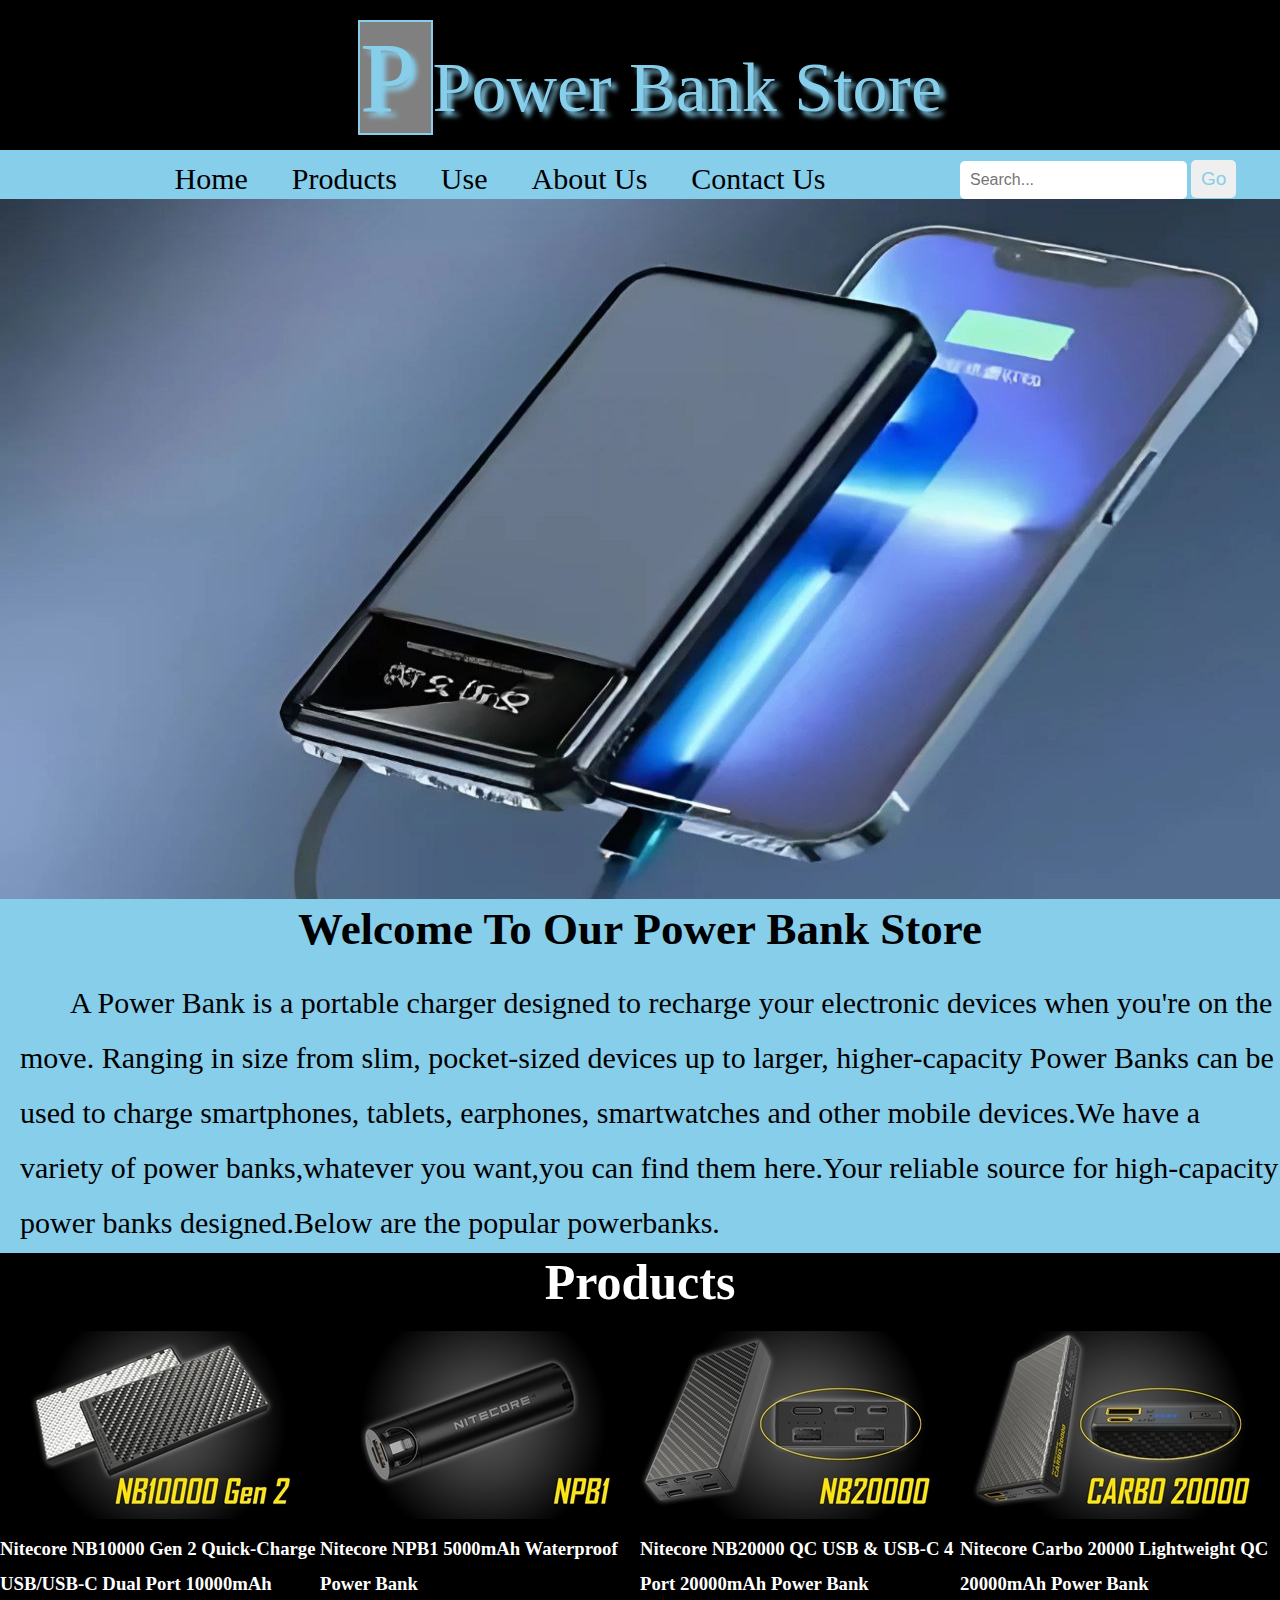
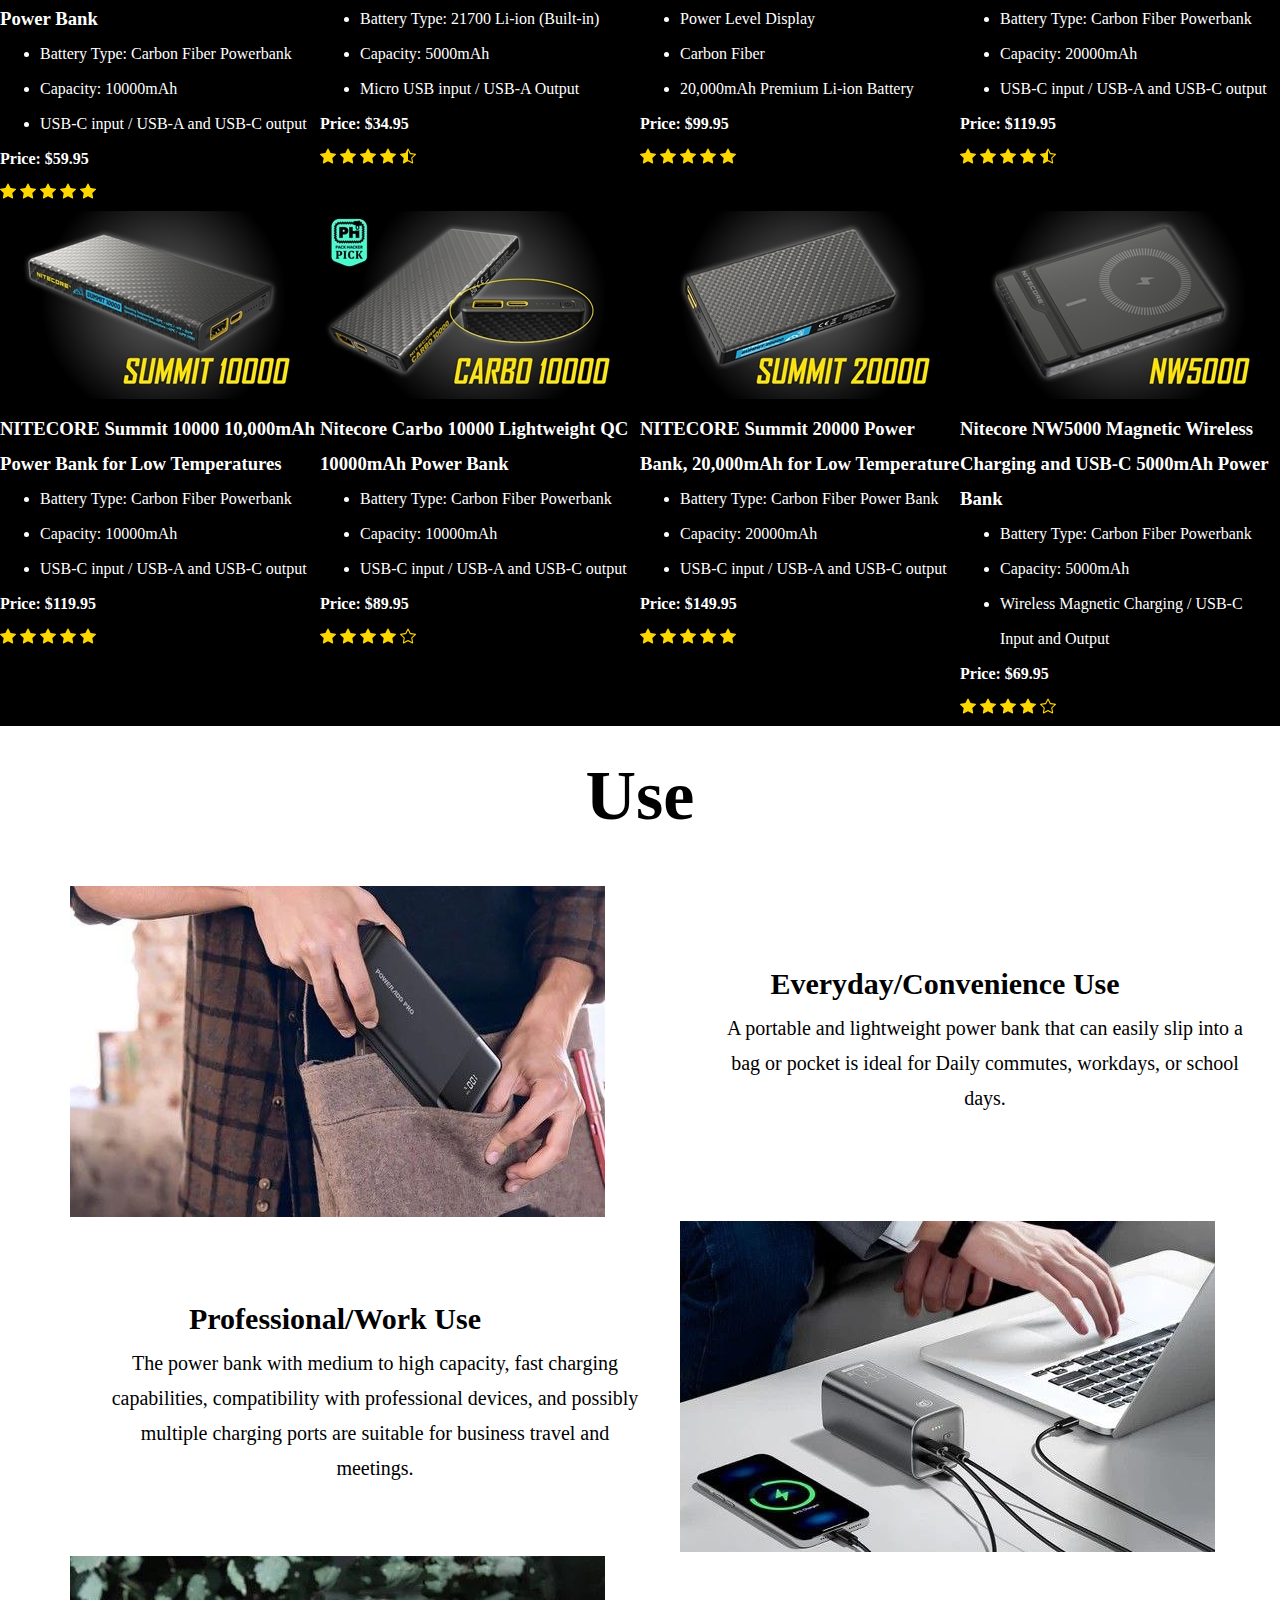
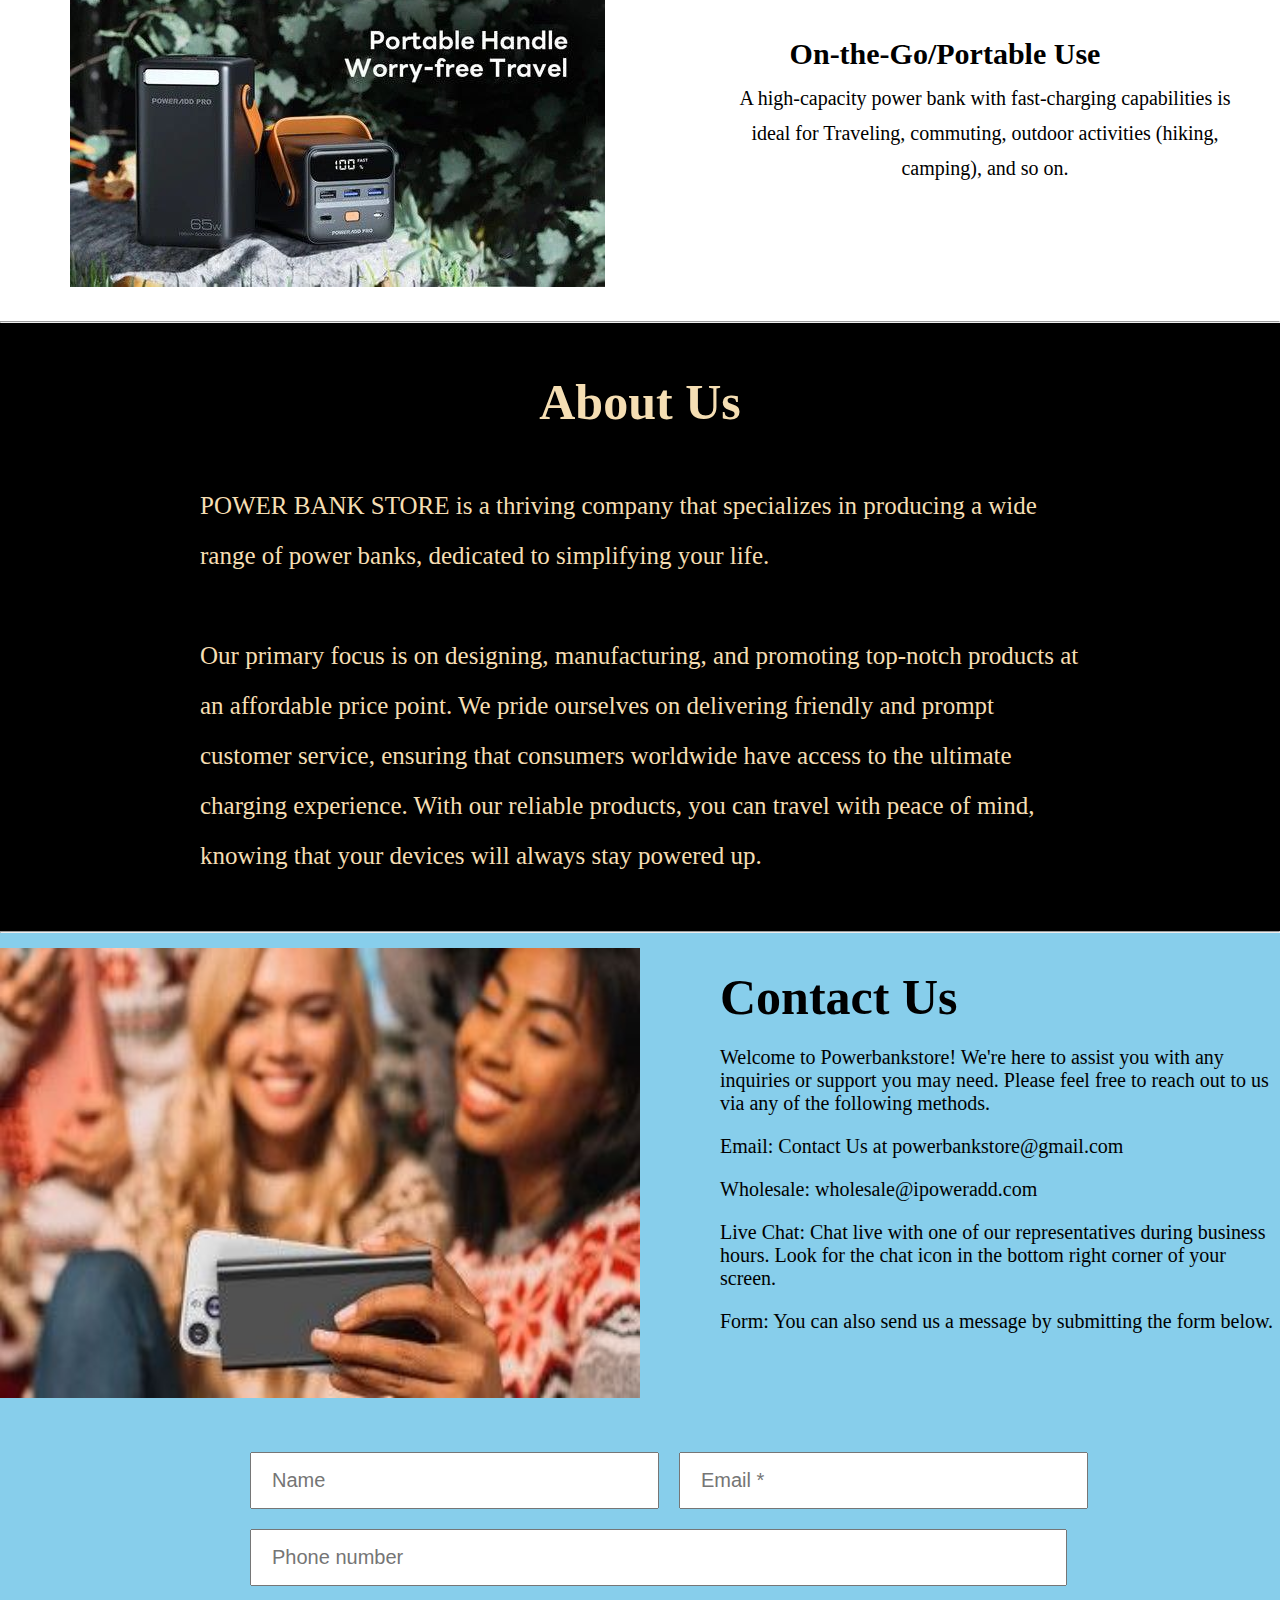
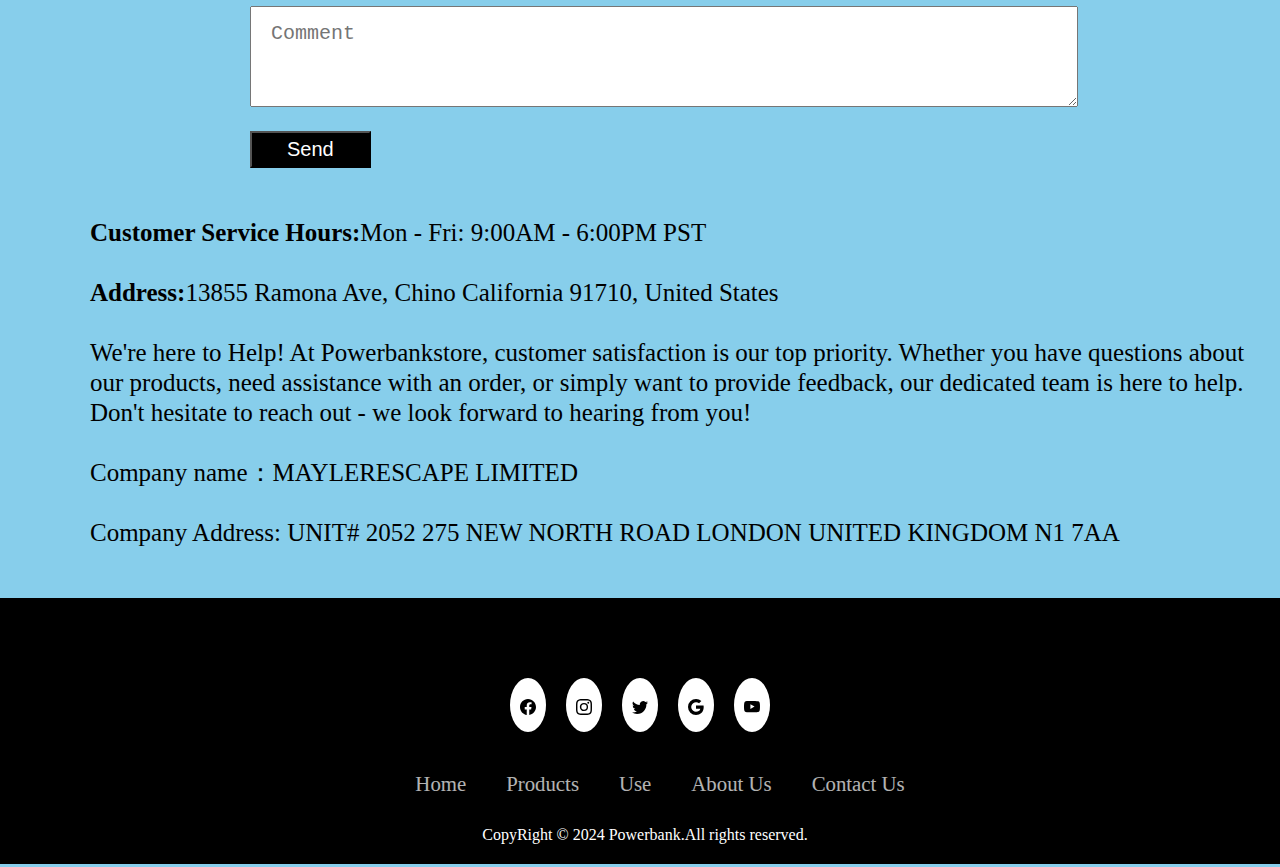
<file: index.html>
<!DOCTYPE html>
<html lang="en">

<head>
  <title>Power Bank Store</title>
  <style>
    * {
      margin: 0;
      box-sizing: border-box;
    }

    body {
      background: skyblue;
      margin: 0;
      padding: 0;
    }

    span {
      background: gray;
      color: skyblue;
      font-size: 100px;
      padding-right: 15px;
      border: 2px solid skyblue;
    }

    .title {
      background: black;
      color: skyblue;
      min-height: 150px;
      text-align: center;
      font-size: 70px;
      padding: 20px 0px 0px 20px;
      text-shadow: 5px 5px 5px;

    }

    .logo {
      margin: 10px 0px;
    }

    .menu {
      float: left;
      background: skyblue;
      height: 30px;
      text-align: center;
      padding-top: 2px;
      padding-bottom: 4px;
      width: 75%;
    }

    a {
      color: black;
      text-decoration: none;
      font-size: 30px;
      margin-left: 40px;

    }

    a:hover {
      background: gray;
      color: aqua;

    }

    .search {
      float: right;
      width: 25%;
    }

    .search input {
      color: gray;
      font-size: 16px;
      padding: 10px;
      border: none;
      border-radius: 5px;
    }

    .search input:hover {
      background-color: black;
    }

    .search button {
      color: skyblue;
      font-size: 19px;
      padding: 8px 10px;
      border: none;
      border-radius: 5px;
      cursor: pointer;
    }

    .search button:hover {
      background-color: black;
    }

    .slide {
      margin-bottom: 0px;
    }

    .pimg {
      width: 100%;
      height: 700px;
    }

    .home {
      background: skyblue;
      height: 350px;
      font-size: 30px;
    }

    .home h2 {
      color: black;
      text-align: center;
      padding-bottom: 20px;
    }

    .home p {
      color: black;
      text-indent: 50px;
      line-height: 55px;
      padding-left: 20px;
    }

    .container {
      background: black;
    }

    .row:after {
      content: "";
      clear: both;
      display: table;
    }

    .col {
      width: 25%;
      float: left;
      color: white;
      line-height: 35px;
    }

    .use {
      background: white;
      padding: 30px;
    }

    .col1 {
      width: 50%;
      float: left;
    }

    .col1 h2 {
      padding-bottom: 10px;
    }

    .col1 img {
      padding-left: 40px;
    }

    #c {
      padding-top: 80px;
      text-align: center;
      font-size: 20px;
      line-height: 35px;
    }

    .about {
      background-color: black;
      color: wheat;
    }

    .about h1 {
      padding: 50px 0px 0px 0px;
      text-align: center;
      font-size: 50px;
    }

    .about p {
      padding: 50px 200px;
      font-size: 25px;
      line-height: 50px;
      font-family: Georgia, 'Times New Roman', Times, serif;
    }

    .contact {
      background-color: skyblue;
      margin: 0px;
    }

    .col2 {
      width: 50%;
      float: left;
      padding-top: 15px;
    }

    .col2 img {
      width: 100%;
      height: 450px;
    }

    .col2 h2 {
      padding-top: 20px;
      font-size: 50px;
    }

    .col2 h2,
    p {
      padding-left: 80px;
    }

    .col2 p {
      color: black;
      padding-top: 20px;
      font-size: 20px;
    }

    .col3 {
      float: left;
      padding-top: 50px;
    }

    .text {
      margin-left: 250px;
      padding: 15px 120px 15px 20px;
      font-size: 20px;
      margin-bottom: 20px;
    }

    .email {
      margin-left: 20px;
      padding: 15px 120px 15px 20px;
      font-size: 20px;

    }

    .phone {
      margin-left: 250px;
      padding: 15px 528px 15px 20px;
      font-size: 20px;
      margin-bottom: 20px;
    }

    .comment {
      margin-left: 250px;
      padding: 15px 430px 15px 20px;
      font-size: 20px;
      margin-bottom: 20px;
    }

    .send {
      background-color: black;
      color: white;
      margin-left: 250px;
      padding: 5px 35px;
      font-size: 20px;
      cursor: pointer;
    }

    .address {
      padding: 50px 10px;
      font-size: 25px;
      line-height: 30px;
      font-family: Georgia, 'Times New Roman', Times, serif;
    }

    footer {
      background-color: black;
      margin: 0;
      padding: 0;
      box-sizing: border-box;
    }

    .footercontent {
      width: 100%;
      padding: 70px 30px 20px;
    }

    .socialmedia {
      display: flex;
      justify-content: center;
    }

    .socialmedia a {
      text-decoration: none;
      padding: 10px;
      background-color: white;
      margin: 10px;
      border-radius: 50%;
    }

    .socialmedia a i {
      font-size: 1.5em;
      color: black;
      opacity: 0.9;
    }

    .socialmedia a:hover {
      background-color: black;
      transition: 0.5s;
    }

    .socialmedia a:hover i {
      color: white;
      transition: 0.5s;
    }

    .footernav {
      margin: 30px 0;
    }

    .footernav ul {
      display: flex;
      justify-content: center;
      list-style: none;
    }

    .footernav ul li a {
      background-color: black;
      color: white;
      margin: 20px;
      font-size: 1.3em;
      opacity: 0.7;
      transition: 0.5s;
    }

    .footernav ul li a:hover {
      opacity: 1;
    }

    .footerbottom {
      text-align: center;
    }

    .footerbottom p {
      color: white;
      padding-left: 10px;
    }

    @media screen and (max-width:750px) {
      * {
        box-sizing: border-box;

      }

      body {
        background-color: skyblue;
        width: 80%;
      }

      .title {
        width: 125%;
        font-size: 40px;
      }

      .logo {
        float: none;
      }

      .menu {
        display: flex;
        width: 125%;
        float: none;
      }

      .menu a {
        font-size: 25px;
        margin-left: auto;
      }

      .search {
        width: 100%;
      }

      .search input {
        margin: 20px 0px 20px 80px;
      }

      .pimg {
        width: 125%;
        height: 400px;
      }

      .home {
        font-size: 20px;
        height: 600px;
      }

      .home h2 {
        width: 125%;
        font-size: 28px;
      }

      .home p {
        width: 120%;
        padding-left: 30px;
      }

      .product {
        width: 125%;
        box-sizing: border-box;
      }

      .col {
        float: none;
        width: 50%;
        margin-left: 15%;
      }

      .col h3 {
        width: 80%;
      }

      .use {
        width: 125%;
      }

      .col1 {
        float: none;
        width: 100%;
      }

      .col1 img {
        width: 100%;
        padding-top: 50px;
      }

      .col1 h2 {
        width: 100%;
      }

      .col1 p {
        width: 90%;
        padding-top: 10px;
        padding-left: 10px;
        font-size: 25px;
      }

      .about {
        width: 125%;
      }

      .about p {
        width: 100%;
        padding: 60px;
      }

      .contact {
        width: 125%;
      }

      .col2 {
        float: none;
      }

      .col2 img {
        height: 300px;
        width: 180%;
        padding-left: 60px;
      }

      .col2 h2 {
        width: 170%;
        text-align: center;
      }

      .col2 p {
        width: 200%;
        font-size: 20px;
        padding-left: 20px;
      }

      .col3 {
        float: none;
      }

      .text,
      .email {
        float: none;
        width: 80%;
        margin-left: 10%;
      }

      .text {
        margin-bottom: 0px;
      }

      .email {
        margin-bottom: 50px;
      }

      .phone,
      .comment,
      .send {
        width: 80%;
        margin-left: 10%;
        padding-right: 140px;
        margin-bottom: 50px;
      }

      .send {
        width: 35%;
        padding-right: 40px;
      }

      .address {
        width: 100%;
      }

      .address p {
        padding-left: 10px;
      }

      footer {
        width: 125%;
      }

      .socialmedia {
        width: 100%;
      }

      .footernav ul {
        flex-direction: column;
      }

      .footernav ul li {
        width: 80%;
        text-align: center;
        margin: 10px;
      }

      .footerbottom {
        width: 100%;
      }

      .footerbottom p {
        padding-left: 50px;
      }
    }
  </style>

</head>

<body>
  <header>
    <div class="title"><span>P</span>Power Bank Store</div>
  </header>
  <div class="logo">
    <div class="menu">
      <a href="#home">Home</a>
      <a href="#products">Products</a>
      <a href="#use">Use</a>
      <a href="#aboutus">About Us</a>
      <a href="#contactus">Contact Us</a>
    </div>
    <div class="search">
      <input type="text" placeholder="Search...">
      <button type="submit">Go</button>
    </div>
  </div>
  <div class="slide">
    <img src="power1.jpg" alt="" class="pimg">
  </div>
  <div class="home" id="home">
    <h2>Welcome To Our Power Bank Store</h2>
    <p>A Power Bank is a portable charger designed to recharge your electronic devices when you're on the move.
      Ranging in size from slim, pocket-sized devices up to larger, higher-capacity Power Banks can be used
      to charge smartphones, tablets, earphones, smartwatches and other mobile devices.We have a variety of power
      banks,whatever you want,you can find them here.Your reliable source for
      high-capacity power banks designed.Below are the popular powerbanks.</p>
  </div>

  <div class="product" id="products">
    <div class="container">
      <h1 style="color: white; text-align: center; font-size: 50px; margin-bottom: 20px;">
        Products</h1>
      <div class="row">
        <div class="col">
          <img src="pmg.jpg" alt="">
          <h3>Nitecore NB10000 Gen 2 Quick-Charge USB/USB-C Dual Port 10000mAh Power Bank</h3>
          <ul>
            <li>Battery Type: Carbon Fiber Powerbank
            </li>
            <li>Capacity: 10000mAh
            </li>
            <li>USB-C input / USB-A and USB-C output
            </li>
          </ul>
          <h4>Price: $59.95</h4>
          <svg xmlns="http://www.w3.org/2000/svg" width="16" height="16" fill="gold" class="bi bi-star-fill"
            viewBox="0 0 16 16">
            <path
              d="M3.612 15.443c-.386.198-.824-.149-.746-.592l.83-4.73L.173 6.765c-.329-.314-.158-.888.283-.95l4.898-.696L7.538.792c.197-.39.73-.39.927 0l2.184 4.327 4.898.696c.441.062.612.636.282.95l-3.522 3.356.83 4.73c.078.443-.36.79-.746.592L8 13.187l-4.389 2.256z" />
          </svg>
          <svg xmlns="http://www.w3.org/2000/svg" width="16" height="16" fill="gold" class="bi bi-star-fill"
            viewBox="0 0 16 16">
            <path
              d="M3.612 15.443c-.386.198-.824-.149-.746-.592l.83-4.73L.173 6.765c-.329-.314-.158-.888.283-.95l4.898-.696L7.538.792c.197-.39.73-.39.927 0l2.184 4.327 4.898.696c.441.062.612.636.282.95l-3.522 3.356.83 4.73c.078.443-.36.79-.746.592L8 13.187l-4.389 2.256z" />
          </svg>
          <svg xmlns="http://www.w3.org/2000/svg" width="16" height="16" fill="gold" class="bi bi-star-fill"
            viewBox="0 0 16 16">
            <path
              d="M3.612 15.443c-.386.198-.824-.149-.746-.592l.83-4.73L.173 6.765c-.329-.314-.158-.888.283-.95l4.898-.696L7.538.792c.197-.39.73-.39.927 0l2.184 4.327 4.898.696c.441.062.612.636.282.95l-3.522 3.356.83 4.73c.078.443-.36.79-.746.592L8 13.187l-4.389 2.256z" />
          </svg>
          <svg xmlns="http://www.w3.org/2000/svg" width="16" height="16" fill="gold" class="bi bi-star-fill"
            viewBox="0 0 16 16">
            <path
              d="M3.612 15.443c-.386.198-.824-.149-.746-.592l.83-4.73L.173 6.765c-.329-.314-.158-.888.283-.95l4.898-.696L7.538.792c.197-.39.73-.39.927 0l2.184 4.327 4.898.696c.441.062.612.636.282.95l-3.522 3.356.83 4.73c.078.443-.36.79-.746.592L8 13.187l-4.389 2.256z" />
          </svg>
          <svg xmlns="http://www.w3.org/2000/svg" width="16" height="16" fill="gold" class="bi bi-star-fill"
            viewBox="0 0 16 16">
            <path
              d="M3.612 15.443c-.386.198-.824-.149-.746-.592l.83-4.73L.173 6.765c-.329-.314-.158-.888.283-.95l4.898-.696L7.538.792c.197-.39.73-.39.927 0l2.184 4.327 4.898.696c.441.062.612.636.282.95l-3.522 3.356.83 4.73c.078.443-.36.79-.746.592L8 13.187l-4.389 2.256z" />
          </svg>
        </div>
        <div class="col">
          <img src="pmg1.jpg" alt="">
          <h3>Nitecore NPB1 5000mAh Waterproof Power Bank
          </h3>
          <ul>
            <li>Battery Type: 21700 Li-ion (Built-in)
            </li>
            <li>Capacity: 5000mAh
            </li>
            <li>Micro USB input / USB-A Output
            </li>
          </ul>
          <h4>Price: $34.95
          </h4>
          <svg xmlns="http://www.w3.org/2000/svg" width="16" height="16" fill="gold" class="bi bi-star-fill"
            viewBox="0 0 16 16">
            <path
              d="M3.612 15.443c-.386.198-.824-.149-.746-.592l.83-4.73L.173 6.765c-.329-.314-.158-.888.283-.95l4.898-.696L7.538.792c.197-.39.73-.39.927 0l2.184 4.327 4.898.696c.441.062.612.636.282.95l-3.522 3.356.83 4.73c.078.443-.36.79-.746.592L8 13.187l-4.389 2.256z" />
          </svg>
          <svg xmlns="http://www.w3.org/2000/svg" width="16" height="16" fill="gold" class="bi bi-star-fill"
            viewBox="0 0 16 16">
            <path
              d="M3.612 15.443c-.386.198-.824-.149-.746-.592l.83-4.73L.173 6.765c-.329-.314-.158-.888.283-.95l4.898-.696L7.538.792c.197-.39.73-.39.927 0l2.184 4.327 4.898.696c.441.062.612.636.282.95l-3.522 3.356.83 4.73c.078.443-.36.79-.746.592L8 13.187l-4.389 2.256z" />
          </svg>
          <svg xmlns="http://www.w3.org/2000/svg" width="16" height="16" fill="gold" class="bi bi-star-fill"
            viewBox="0 0 16 16">
            <path
              d="M3.612 15.443c-.386.198-.824-.149-.746-.592l.83-4.73L.173 6.765c-.329-.314-.158-.888.283-.95l4.898-.696L7.538.792c.197-.39.73-.39.927 0l2.184 4.327 4.898.696c.441.062.612.636.282.95l-3.522 3.356.83 4.73c.078.443-.36.79-.746.592L8 13.187l-4.389 2.256z" />
          </svg>
          <svg xmlns="http://www.w3.org/2000/svg" width="16" height="16" fill="gold" class="bi bi-star-fill"
            viewBox="0 0 16 16">
            <path
              d="M3.612 15.443c-.386.198-.824-.149-.746-.592l.83-4.73L.173 6.765c-.329-.314-.158-.888.283-.95l4.898-.696L7.538.792c.197-.39.73-.39.927 0l2.184 4.327 4.898.696c.441.062.612.636.282.95l-3.522 3.356.83 4.73c.078.443-.36.79-.746.592L8 13.187l-4.389 2.256z" />
          </svg>
          <svg xmlns="http://www.w3.org/2000/svg" width="16" height="16" fill="gold" class="bi bi-star-half"
            viewBox="0 0 16 16">
            <path
              d="M5.354 5.119 7.538.792A.52.52 0 0 1 8 .5c.183 0 .366.097.465.292l2.184 4.327 4.898.696A.54.54 0 0 1 16 6.32a.55.55 0 0 1-.17.445l-3.523 3.356.83 4.73c.078.443-.36.79-.746.592L8 13.187l-4.389 2.256a.5.5 0 0 1-.146.05c-.342.06-.668-.254-.6-.642l.83-4.73L.173 6.765a.55.55 0 0 1-.172-.403.6.6 0 0 1 .085-.302.51.51 0 0 1 .37-.245zM8 12.027a.5.5 0 0 1 .232.056l3.686 1.894-.694-3.957a.56.56 0 0 1 .162-.505l2.907-2.77-4.052-.576a.53.53 0 0 1-.393-.288L8.001 2.223 8 2.226z" />
          </svg>
        </div>
        <div class="col">
          <img src="pmg2.jpg" alt="">
          <h3>Nitecore NB20000 QC USB & USB-C 4 Port 20000mAh Power Bank</h3>
          <ul>
            <li>Power Level Display
            </li>
            <li>Carbon Fiber
            </li>
            <li>20,000mAh Premium Li-ion Battery
            </li>
          </ul>
          <h4>Price: $99.95
          </h4>
          <svg xmlns="http://www.w3.org/2000/svg" width="16" height="16" fill="gold" class="bi bi-star-fill"
            viewBox="0 0 16 16">
            <path
              d="M3.612 15.443c-.386.198-.824-.149-.746-.592l.83-4.73L.173 6.765c-.329-.314-.158-.888.283-.95l4.898-.696L7.538.792c.197-.39.73-.39.927 0l2.184 4.327 4.898.696c.441.062.612.636.282.95l-3.522 3.356.83 4.73c.078.443-.36.79-.746.592L8 13.187l-4.389 2.256z" />
          </svg>
          <svg xmlns="http://www.w3.org/2000/svg" width="16" height="16" fill="gold" class="bi bi-star-fill"
            viewBox="0 0 16 16">
            <path
              d="M3.612 15.443c-.386.198-.824-.149-.746-.592l.83-4.73L.173 6.765c-.329-.314-.158-.888.283-.95l4.898-.696L7.538.792c.197-.39.73-.39.927 0l2.184 4.327 4.898.696c.441.062.612.636.282.95l-3.522 3.356.83 4.73c.078.443-.36.79-.746.592L8 13.187l-4.389 2.256z" />
          </svg>
          <svg xmlns="http://www.w3.org/2000/svg" width="16" height="16" fill="gold" class="bi bi-star-fill"
            viewBox="0 0 16 16">
            <path
              d="M3.612 15.443c-.386.198-.824-.149-.746-.592l.83-4.73L.173 6.765c-.329-.314-.158-.888.283-.95l4.898-.696L7.538.792c.197-.39.73-.39.927 0l2.184 4.327 4.898.696c.441.062.612.636.282.95l-3.522 3.356.83 4.73c.078.443-.36.79-.746.592L8 13.187l-4.389 2.256z" />
          </svg>
          <svg xmlns="http://www.w3.org/2000/svg" width="16" height="16" fill="gold" class="bi bi-star-fill"
            viewBox="0 0 16 16">
            <path
              d="M3.612 15.443c-.386.198-.824-.149-.746-.592l.83-4.73L.173 6.765c-.329-.314-.158-.888.283-.95l4.898-.696L7.538.792c.197-.39.73-.39.927 0l2.184 4.327 4.898.696c.441.062.612.636.282.95l-3.522 3.356.83 4.73c.078.443-.36.79-.746.592L8 13.187l-4.389 2.256z" />
          </svg>
          <svg xmlns="http://www.w3.org/2000/svg" width="16" height="16" fill="gold" class="bi bi-star-fill"
            viewBox="0 0 16 16">
            <path
              d="M3.612 15.443c-.386.198-.824-.149-.746-.592l.83-4.73L.173 6.765c-.329-.314-.158-.888.283-.95l4.898-.696L7.538.792c.197-.39.73-.39.927 0l2.184 4.327 4.898.696c.441.062.612.636.282.95l-3.522 3.356.83 4.73c.078.443-.36.79-.746.592L8 13.187l-4.389 2.256z" />
          </svg>
        </div>
        <div class="col">
          <img src="pmg3.jpg" alt="">
          <h3>Nitecore Carbo 20000 Lightweight QC 20000mAh Power Bank</h3>
          <ul>
            <li>Battery Type: Carbon Fiber Powerbank
            </li>
            <li>Capacity: 20000mAh
            </li>
            <li>USB-C input / USB-A and USB-C output
            </li>
          </ul>
          <h4>Price: $119.95
          </h4>
          <svg xmlns="http://www.w3.org/2000/svg" width="16" height="16" fill="gold" class="bi bi-star-fill"
            viewBox="0 0 16 16">
            <path
              d="M3.612 15.443c-.386.198-.824-.149-.746-.592l.83-4.73L.173 6.765c-.329-.314-.158-.888.283-.95l4.898-.696L7.538.792c.197-.39.73-.39.927 0l2.184 4.327 4.898.696c.441.062.612.636.282.95l-3.522 3.356.83 4.73c.078.443-.36.79-.746.592L8 13.187l-4.389 2.256z" />
          </svg>
          <svg xmlns="http://www.w3.org/2000/svg" width="16" height="16" fill="gold" class="bi bi-star-fill"
            viewBox="0 0 16 16">
            <path
              d="M3.612 15.443c-.386.198-.824-.149-.746-.592l.83-4.73L.173 6.765c-.329-.314-.158-.888.283-.95l4.898-.696L7.538.792c.197-.39.73-.39.927 0l2.184 4.327 4.898.696c.441.062.612.636.282.95l-3.522 3.356.83 4.73c.078.443-.36.79-.746.592L8 13.187l-4.389 2.256z" />
          </svg>
          <svg xmlns="http://www.w3.org/2000/svg" width="16" height="16" fill="gold" class="bi bi-star-fill"
            viewBox="0 0 16 16">
            <path
              d="M3.612 15.443c-.386.198-.824-.149-.746-.592l.83-4.73L.173 6.765c-.329-.314-.158-.888.283-.95l4.898-.696L7.538.792c.197-.39.73-.39.927 0l2.184 4.327 4.898.696c.441.062.612.636.282.95l-3.522 3.356.83 4.73c.078.443-.36.79-.746.592L8 13.187l-4.389 2.256z" />
          </svg>
          <svg xmlns="http://www.w3.org/2000/svg" width="16" height="16" fill="gold" class="bi bi-star-fill"
            viewBox="0 0 16 16">
            <path
              d="M3.612 15.443c-.386.198-.824-.149-.746-.592l.83-4.73L.173 6.765c-.329-.314-.158-.888.283-.95l4.898-.696L7.538.792c.197-.39.73-.39.927 0l2.184 4.327 4.898.696c.441.062.612.636.282.95l-3.522 3.356.83 4.73c.078.443-.36.79-.746.592L8 13.187l-4.389 2.256z" />
          </svg>
          <svg xmlns="http://www.w3.org/2000/svg" width="16" height="16" fill="gold" class="bi bi-star-half"
            viewBox="0 0 16 16">
            <path
              d="M5.354 5.119 7.538.792A.52.52 0 0 1 8 .5c.183 0 .366.097.465.292l2.184 4.327 4.898.696A.54.54 0 0 1 16 6.32a.55.55 0 0 1-.17.445l-3.523 3.356.83 4.73c.078.443-.36.79-.746.592L8 13.187l-4.389 2.256a.5.5 0 0 1-.146.05c-.342.06-.668-.254-.6-.642l.83-4.73L.173 6.765a.55.55 0 0 1-.172-.403.6.6 0 0 1 .085-.302.51.51 0 0 1 .37-.245zM8 12.027a.5.5 0 0 1 .232.056l3.686 1.894-.694-3.957a.56.56 0 0 1 .162-.505l2.907-2.77-4.052-.576a.53.53 0 0 1-.393-.288L8.001 2.223 8 2.226z" />
          </svg>
        </div>
      </div>
      <div class="row">
        <div class="col">
          <img src="pmg4.jpg" alt="">
          <h3>NITECORE Summit 10000 10,000mAh Power Bank for Low Temperatures</h3>
          <ul>
            <li>Battery Type: Carbon Fiber Powerbank
            </li>
            <li>Capacity: 10000mAh
            </li>
            <li>USB-C input / USB-A and USB-C output
            </li>
          </ul>
          <h4>Price: $119.95
          </h4>
          <svg xmlns="http://www.w3.org/2000/svg" width="16" height="16" fill="gold" class="bi bi-star-fill"
            viewBox="0 0 16 16">
            <path
              d="M3.612 15.443c-.386.198-.824-.149-.746-.592l.83-4.73L.173 6.765c-.329-.314-.158-.888.283-.95l4.898-.696L7.538.792c.197-.39.73-.39.927 0l2.184 4.327 4.898.696c.441.062.612.636.282.95l-3.522 3.356.83 4.73c.078.443-.36.79-.746.592L8 13.187l-4.389 2.256z" />
          </svg>
          <svg xmlns="http://www.w3.org/2000/svg" width="16" height="16" fill="gold" class="bi bi-star-fill"
            viewBox="0 0 16 16">
            <path
              d="M3.612 15.443c-.386.198-.824-.149-.746-.592l.83-4.73L.173 6.765c-.329-.314-.158-.888.283-.95l4.898-.696L7.538.792c.197-.39.73-.39.927 0l2.184 4.327 4.898.696c.441.062.612.636.282.95l-3.522 3.356.83 4.73c.078.443-.36.79-.746.592L8 13.187l-4.389 2.256z" />
          </svg>
          <svg xmlns="http://www.w3.org/2000/svg" width="16" height="16" fill="gold" class="bi bi-star-fill"
            viewBox="0 0 16 16">
            <path
              d="M3.612 15.443c-.386.198-.824-.149-.746-.592l.83-4.73L.173 6.765c-.329-.314-.158-.888.283-.95l4.898-.696L7.538.792c.197-.39.73-.39.927 0l2.184 4.327 4.898.696c.441.062.612.636.282.95l-3.522 3.356.83 4.73c.078.443-.36.79-.746.592L8 13.187l-4.389 2.256z" />
          </svg>
          <svg xmlns="http://www.w3.org/2000/svg" width="16" height="16" fill="gold" class="bi bi-star-fill"
            viewBox="0 0 16 16">
            <path
              d="M3.612 15.443c-.386.198-.824-.149-.746-.592l.83-4.73L.173 6.765c-.329-.314-.158-.888.283-.95l4.898-.696L7.538.792c.197-.39.73-.39.927 0l2.184 4.327 4.898.696c.441.062.612.636.282.95l-3.522 3.356.83 4.73c.078.443-.36.79-.746.592L8 13.187l-4.389 2.256z" />
          </svg>
          <svg xmlns="http://www.w3.org/2000/svg" width="16" height="16" fill="gold" class="bi bi-star-fill"
            viewBox="0 0 16 16">
            <path
              d="M3.612 15.443c-.386.198-.824-.149-.746-.592l.83-4.73L.173 6.765c-.329-.314-.158-.888.283-.95l4.898-.696L7.538.792c.197-.39.73-.39.927 0l2.184 4.327 4.898.696c.441.062.612.636.282.95l-3.522 3.356.83 4.73c.078.443-.36.79-.746.592L8 13.187l-4.389 2.256z" />
          </svg>
        </div>
        <div class="col">
          <img src="pmg5.jpg" alt="">
          <h3>Nitecore Carbo 10000 Lightweight QC 10000mAh Power Bank</h3>
          <ul>
            <li>Battery Type: Carbon Fiber Powerbank
            </li>
            <li>Capacity: 10000mAh
            </li>
            <li>USB-C input / USB-A and USB-C output
            </li>
          </ul>
          <h4>Price: $89.95
          </h4>
          <svg xmlns="http://www.w3.org/2000/svg" width="16" height="16" fill="gold" class="bi bi-star-fill"
            viewBox="0 0 16 16">
            <path
              d="M3.612 15.443c-.386.198-.824-.149-.746-.592l.83-4.73L.173 6.765c-.329-.314-.158-.888.283-.95l4.898-.696L7.538.792c.197-.39.73-.39.927 0l2.184 4.327 4.898.696c.441.062.612.636.282.95l-3.522 3.356.83 4.73c.078.443-.36.79-.746.592L8 13.187l-4.389 2.256z" />
          </svg>
          <svg xmlns="http://www.w3.org/2000/svg" width="16" height="16" fill="gold" class="bi bi-star-fill"
            viewBox="0 0 16 16">
            <path
              d="M3.612 15.443c-.386.198-.824-.149-.746-.592l.83-4.73L.173 6.765c-.329-.314-.158-.888.283-.95l4.898-.696L7.538.792c.197-.39.73-.39.927 0l2.184 4.327 4.898.696c.441.062.612.636.282.95l-3.522 3.356.83 4.73c.078.443-.36.79-.746.592L8 13.187l-4.389 2.256z" />
          </svg>
          <svg xmlns="http://www.w3.org/2000/svg" width="16" height="16" fill="gold" class="bi bi-star-fill"
            viewBox="0 0 16 16">
            <path
              d="M3.612 15.443c-.386.198-.824-.149-.746-.592l.83-4.73L.173 6.765c-.329-.314-.158-.888.283-.95l4.898-.696L7.538.792c.197-.39.73-.39.927 0l2.184 4.327 4.898.696c.441.062.612.636.282.95l-3.522 3.356.83 4.73c.078.443-.36.79-.746.592L8 13.187l-4.389 2.256z" />
          </svg>
          <svg xmlns="http://www.w3.org/2000/svg" width="16" height="16" fill="gold" class="bi bi-star-fill"
            viewBox="0 0 16 16">
            <path
              d="M3.612 15.443c-.386.198-.824-.149-.746-.592l.83-4.73L.173 6.765c-.329-.314-.158-.888.283-.95l4.898-.696L7.538.792c.197-.39.73-.39.927 0l2.184 4.327 4.898.696c.441.062.612.636.282.95l-3.522 3.356.83 4.73c.078.443-.36.79-.746.592L8 13.187l-4.389 2.256z" />
          </svg>
          <svg xmlns="http://www.w3.org/2000/svg" width="16" height="16" fill="gold" class="bi bi-star"
            viewBox="0 0 16 16">
            <path
              d="M2.866 14.85c-.078.444.36.791.746.593l4.39-2.256 4.389 2.256c.386.198.824-.149.746-.592l-.83-4.73 3.522-3.356c.33-.314.16-.888-.282-.95l-4.898-.696L8.465.792a.513.513 0 0 0-.927 0L5.354 5.12l-4.898.696c-.441.062-.612.636-.283.95l3.523 3.356-.83 4.73zm4.905-2.767-3.686 1.894.694-3.957a.56.56 0 0 0-.163-.505L1.71 6.745l4.052-.576a.53.53 0 0 0 .393-.288L8 2.223l1.847 3.658a.53.53 0 0 0 .393.288l4.052.575-2.906 2.77a.56.56 0 0 0-.163.506l.694 3.957-3.686-1.894a.5.5 0 0 0-.461 0z" />
          </svg>
        </div>
        <div class="col">
          <img src="pmg6.jpg" alt="">
          <h3>NITECORE Summit 20000 Power Bank, 20,000mAh for Low Temperature</h3>
          <ul>
            <li>Battery Type: Carbon Fiber Power Bank
            </li>
            <li>Capacity: 20000mAh
            </li>
            <li>USB-C input / USB-A and USB-C output
            </li>
          </ul>
          <h4>Price: $149.95
          </h4>
          <svg xmlns="http://www.w3.org/2000/svg" width="16" height="16" fill="gold" class="bi bi-star-fill"
            viewBox="0 0 16 16">
            <path
              d="M3.612 15.443c-.386.198-.824-.149-.746-.592l.83-4.73L.173 6.765c-.329-.314-.158-.888.283-.95l4.898-.696L7.538.792c.197-.39.73-.39.927 0l2.184 4.327 4.898.696c.441.062.612.636.282.95l-3.522 3.356.83 4.73c.078.443-.36.79-.746.592L8 13.187l-4.389 2.256z" />
          </svg>
          <svg xmlns="http://www.w3.org/2000/svg" width="16" height="16" fill="gold" class="bi bi-star-fill"
            viewBox="0 0 16 16">
            <path
              d="M3.612 15.443c-.386.198-.824-.149-.746-.592l.83-4.73L.173 6.765c-.329-.314-.158-.888.283-.95l4.898-.696L7.538.792c.197-.39.73-.39.927 0l2.184 4.327 4.898.696c.441.062.612.636.282.95l-3.522 3.356.83 4.73c.078.443-.36.79-.746.592L8 13.187l-4.389 2.256z" />
          </svg>
          <svg xmlns="http://www.w3.org/2000/svg" width="16" height="16" fill="gold" class="bi bi-star-fill"
            viewBox="0 0 16 16">
            <path
              d="M3.612 15.443c-.386.198-.824-.149-.746-.592l.83-4.73L.173 6.765c-.329-.314-.158-.888.283-.95l4.898-.696L7.538.792c.197-.39.73-.39.927 0l2.184 4.327 4.898.696c.441.062.612.636.282.95l-3.522 3.356.83 4.73c.078.443-.36.79-.746.592L8 13.187l-4.389 2.256z" />
          </svg>
          <svg xmlns="http://www.w3.org/2000/svg" width="16" height="16" fill="gold" class="bi bi-star-fill"
            viewBox="0 0 16 16">
            <path
              d="M3.612 15.443c-.386.198-.824-.149-.746-.592l.83-4.73L.173 6.765c-.329-.314-.158-.888.283-.95l4.898-.696L7.538.792c.197-.39.73-.39.927 0l2.184 4.327 4.898.696c.441.062.612.636.282.95l-3.522 3.356.83 4.73c.078.443-.36.79-.746.592L8 13.187l-4.389 2.256z" />
          </svg>
          <svg xmlns="http://www.w3.org/2000/svg" width="16" height="16" fill="gold" class="bi bi-star-fill"
            viewBox="0 0 16 16">
            <path
              d="M3.612 15.443c-.386.198-.824-.149-.746-.592l.83-4.73L.173 6.765c-.329-.314-.158-.888.283-.95l4.898-.696L7.538.792c.197-.39.73-.39.927 0l2.184 4.327 4.898.696c.441.062.612.636.282.95l-3.522 3.356.83 4.73c.078.443-.36.79-.746.592L8 13.187l-4.389 2.256z" />
          </svg>
        </div>
        <div class="col">
          <img src="pmg7.jpg" alt="">
          <h3>Nitecore NW5000 Magnetic Wireless Charging and USB-C 5000mAh Power Bank</h3>
          <ul>
            <li>Battery Type: Carbon Fiber Powerbank
            </li>
            <li>Capacity: 5000mAh
            </li>
            <li>Wireless Magnetic Charging / USB-C Input and Output
            </li>
          </ul>
          <h4>Price: $69.95
          </h4>
          <svg xmlns="http://www.w3.org/2000/svg" width="16" height="16" fill="gold" class="bi bi-star-fill"
            viewBox="0 0 16 16">
            <path
              d="M3.612 15.443c-.386.198-.824-.149-.746-.592l.83-4.73L.173 6.765c-.329-.314-.158-.888.283-.95l4.898-.696L7.538.792c.197-.39.73-.39.927 0l2.184 4.327 4.898.696c.441.062.612.636.282.95l-3.522 3.356.83 4.73c.078.443-.36.79-.746.592L8 13.187l-4.389 2.256z" />
          </svg>
          <svg xmlns="http://www.w3.org/2000/svg" width="16" height="16" fill="gold" class="bi bi-star-fill"
            viewBox="0 0 16 16">
            <path
              d="M3.612 15.443c-.386.198-.824-.149-.746-.592l.83-4.73L.173 6.765c-.329-.314-.158-.888.283-.95l4.898-.696L7.538.792c.197-.39.73-.39.927 0l2.184 4.327 4.898.696c.441.062.612.636.282.95l-3.522 3.356.83 4.73c.078.443-.36.79-.746.592L8 13.187l-4.389 2.256z" />
          </svg>
          <svg xmlns="http://www.w3.org/2000/svg" width="16" height="16" fill="gold" class="bi bi-star-fill"
            viewBox="0 0 16 16">
            <path
              d="M3.612 15.443c-.386.198-.824-.149-.746-.592l.83-4.73L.173 6.765c-.329-.314-.158-.888.283-.95l4.898-.696L7.538.792c.197-.39.73-.39.927 0l2.184 4.327 4.898.696c.441.062.612.636.282.95l-3.522 3.356.83 4.73c.078.443-.36.79-.746.592L8 13.187l-4.389 2.256z" />
          </svg>
          <svg xmlns="http://www.w3.org/2000/svg" width="16" height="16" fill="gold" class="bi bi-star-fill"
            viewBox="0 0 16 16">
            <path
              d="M3.612 15.443c-.386.198-.824-.149-.746-.592l.83-4.73L.173 6.765c-.329-.314-.158-.888.283-.95l4.898-.696L7.538.792c.197-.39.73-.39.927 0l2.184 4.327 4.898.696c.441.062.612.636.282.95l-3.522 3.356.83 4.73c.078.443-.36.79-.746.592L8 13.187l-4.389 2.256z" />
          </svg>
          <svg xmlns="http://www.w3.org/2000/svg" width="16" height="16" fill="gold" class="bi bi-star"
            viewBox="0 0 16 16">
            <path
              d="M2.866 14.85c-.078.444.36.791.746.593l4.39-2.256 4.389 2.256c.386.198.824-.149.746-.592l-.83-4.73 3.522-3.356c.33-.314.16-.888-.282-.95l-4.898-.696L8.465.792a.513.513 0 0 0-.927 0L5.354 5.12l-4.898.696c-.441.062-.612.636-.283.95l3.523 3.356-.83 4.73zm4.905-2.767-3.686 1.894.694-3.957a.56.56 0 0 0-.163-.505L1.71 6.745l4.052-.576a.53.53 0 0 0 .393-.288L8 2.223l1.847 3.658a.53.53 0 0 0 .393.288l4.052.575-2.906 2.77a.56.56 0 0 0-.163.506l.694 3.957-3.686-1.894a.5.5 0 0 0-.461 0z" />
          </svg>
        </div>
      </div>
    </div>
  </div>
  <div class="use" id="use">
    <h1 style="text-align: center; font-size: 70px; margin-bottom: 50px;">Use</h1>
    <div class="row">
      <div class="col1">
        <img src="pimg.jpg" alt="">
      </div>
      <div class="col1" id="c">
        <h2>Everyday/Convenience Use</h2>
        <p>A portable and lightweight power bank that can easily slip into a bag or pocket is ideal for Daily
          commutes, workdays, or school days.</p>
      </div>
    </div>
    <div class="row">
      <div class="col1" id="c">
        <h2>Professional/Work Use</h2>
        <p>The power bank with medium to high capacity, fast charging capabilities, compatibility with
          professional devices, and possibly multiple charging ports are suitable for business travel and
          meetings.</p>
      </div>
      <div class="col1">
        <img src="pimg2.jpg" alt="">
      </div>
    </div>
    <div class="row">
      <div class="col1">
        <img src="pimg3.jpg" alt="">
      </div>
      <div class="col1" id="c">
        <h2>On-the-Go/Portable Use</h2>
        <p>A high-capacity power bank with fast-charging capabilities is ideal for Traveling, commuting, outdoor
          activities (hiking, camping), and so on.</p>
      </div>
    </div>
  </div>
  <hr>
  <div class="about" id="aboutus">
    <h1>About Us</h1>
    <p>POWER BANK STORE is a thriving company that specializes in producing a wide range of power banks, dedicated
      to
      simplifying your life. <br><br>
      Our primary focus is on designing, manufacturing, and promoting top-notch products at an affordable price
      point. We pride ourselves on delivering friendly and prompt customer service, ensuring that consumers
      worldwide have access to the ultimate charging experience. With our reliable products, you can travel with
      peace of mind, knowing that your devices will always stay powered up.</p>
  </div>
  <hr>
  <div class="contact" id="contactus">
    <div class="row">
      <div class="col2">
        <img src="pcontact.jpg" alt="">
      </div>
      <div class="col2">
        <h2>Contact Us</h2>
        <p>Welcome to Powerbankstore! We're here to assist you with any inquiries or support you may need.
          Please
          feel
          free to reach out to us via any of the following methods.</p>
        <p>Email: Contact Us at powerbankstore@gmail.com</p>
        <p>Wholesale: wholesale@ipoweradd.com</p>
        <p>Live Chat: Chat live with one of our representatives during business hours. Look for the chat icon in
          the bottom right corner of your screen.</p>
        <p>Form: You can also send us a message by submitting the form below.</p>
      </div>
    </div>
    <div class="row">
      <form action="">
        <div class="col3">
          <input type="text" placeholder="Name" class="text">
        </div>
        <div class="col3">
          <input type="email" placeholder="Email *" class="email">
        </div>
      </form>
    </div>
    <div class="form">
      <form action="">
        <input type="Phone umber" placeholder="Phone number" class="phone">
        <br>
        <textarea name="" id="" cols="30" rows="3" placeholder="Comment" class="comment"></textarea>
        <br>
        <button class="send">Send</button>
      </form>
    </div>
    <div class="address">
      <p><b>Customer Service Hours:</b>Mon - Fri: 9:00AM - 6:00PM PST</p>
      <br>
      <p><b>Address:</b>13855 Ramona Ave, Chino California 91710, United States</p>
      <br>
      <p>We're here to Help! At Powerbankstore, customer satisfaction is our top priority. Whether you have
        questions about
        our products, need assistance with an order, or simply want to provide feedback, our dedicated team is
        here
        to help. Don't hesitate to reach out - we look forward to hearing from you!</p>
      <br>
      <p>Company name：MAYLERESCAPE LIMITED</p>
      <br>
      <p>Company Address: UNIT# 2052 275 NEW NORTH ROAD LONDON UNITED KINGDOM N1 7AA</p>
    </div>
  </div>
  <Footer>
    <div class="footercontent">
      <div class="socialmedia">
        <a href=""><svg xmlns="http://www.w3.org/2000/svg" width="16" height="16" fill="currentColor"
            viewBox="0 0 16 16"">
            <path
              d=" M16 8.049c0-4.446-3.582-8.05-8-8.05C3.58 0-.002 3.603-.002 8.05c0 4.017 2.926 7.347 6.75
            7.951v-5.625h-2.03V8.05H6.75V6.275c0-2.017 1.195-3.131 3.022-3.131.876 0 1.791.157
            1.791.157v1.98h-1.009c-.993 0-1.303.621-1.303 1.258v1.51h2.218l-.354 2.326H9.25V16c3.824-.604 6.75-3.934
            6.75-7.951" />
          </svg></a>
        <a href=""><svg xmlns="http://www.w3.org/2000/svg" width="16" height="16" fill="currentColor"
            class="bi bi-instagram" viewBox="0 0 16 16">
            <path
              d="M8 0C5.829 0 5.556.01 4.703.048 3.85.088 3.269.222 2.76.42a3.9 3.9 0 0 0-1.417.923A3.9 3.9 0 0 0 .42 2.76C.222 3.268.087 3.85.048 4.7.01 5.555 0 5.827 0 8.001c0 2.172.01 2.444.048 3.297.04.852.174 1.433.372 1.942.205.526.478.972.923 1.417.444.445.89.719 1.416.923.51.198 1.09.333 1.942.372C5.555 15.99 5.827 16 8 16s2.444-.01 3.298-.048c.851-.04 1.434-.174 1.943-.372a3.9 3.9 0 0 0 1.416-.923c.445-.445.718-.891.923-1.417.197-.509.332-1.09.372-1.942C15.99 10.445 16 10.173 16 8s-.01-2.445-.048-3.299c-.04-.851-.175-1.433-.372-1.941a3.9 3.9 0 0 0-.923-1.417A3.9 3.9 0 0 0 13.24.42c-.51-.198-1.092-.333-1.943-.372C10.443.01 10.172 0 7.998 0zm-.717 1.442h.718c2.136 0 2.389.007 3.232.046.78.035 1.204.166 1.486.275.373.145.64.319.92.599s.453.546.598.92c.11.281.24.705.275 1.485.039.843.047 1.096.047 3.231s-.008 2.389-.047 3.232c-.035.78-.166 1.203-.275 1.485a2.5 2.5 0 0 1-.599.919c-.28.28-.546.453-.92.598-.28.11-.704.24-1.485.276-.843.038-1.096.047-3.232.047s-2.39-.009-3.233-.047c-.78-.036-1.203-.166-1.485-.276a2.5 2.5 0 0 1-.92-.598 2.5 2.5 0 0 1-.6-.92c-.109-.281-.24-.705-.275-1.485-.038-.843-.046-1.096-.046-3.233s.008-2.388.046-3.231c.036-.78.166-1.204.276-1.486.145-.373.319-.64.599-.92s.546-.453.92-.598c.282-.11.705-.24 1.485-.276.738-.034 1.024-.044 2.515-.045zm4.988 1.328a.96.96 0 1 0 0 1.92.96.96 0 0 0 0-1.92m-4.27 1.122a4.109 4.109 0 1 0 0 8.217 4.109 4.109 0 0 0 0-8.217m0 1.441a2.667 2.667 0 1 1 0 5.334 2.667 2.667 0 0 1 0-5.334" />
          </svg></a <a href=""><i class="twitter"></i></a>
        <a href=""><svg xmlns="http://www.w3.org/2000/svg" width="16" height="16" fill="currentColor"
            class="bi bi-twitter" viewBox="0 0 16 16">
            <path
              d="M5.026 15c6.038 0 9.341-5.003 9.341-9.334q.002-.211-.006-.422A6.7 6.7 0 0 0 16 3.542a6.7 6.7 0 0 1-1.889.518 3.3 3.3 0 0 0 1.447-1.817 6.5 6.5 0 0 1-2.087.793A3.286 3.286 0 0 0 7.875 6.03a9.32 9.32 0 0 1-6.767-3.429 3.29 3.29 0 0 0 1.018 4.382A3.3 3.3 0 0 1 .64 6.575v.045a3.29 3.29 0 0 0 2.632 3.218 3.2 3.2 0 0 1-.865.115 3 3 0 0 1-.614-.057 3.28 3.28 0 0 0 3.067 2.277A6.6 6.6 0 0 1 .78 13.58a6 6 0 0 1-.78-.045A9.34 9.34 0 0 0 5.026 15" />
          </svg></a>
        <a href=""><svg xmlns="http://www.w3.org/2000/svg" width="16" height="16" fill="currentColor"
            class="bi bi-google" viewBox="0 0 16 16">
            <path
              d="M15.545 6.558a9.4 9.4 0 0 1 .139 1.626c0 2.434-.87 4.492-2.384 5.885h.002C11.978 15.292 10.158 16 8 16A8 8 0 1 1 8 0a7.7 7.7 0 0 1 5.352 2.082l-2.284 2.284A4.35 4.35 0 0 0 8 3.166c-2.087 0-3.86 1.408-4.492 3.304a4.8 4.8 0 0 0 0 3.063h.003c.635 1.893 2.405 3.301 4.492 3.301 1.078 0 2.004-.276 2.722-.764h-.003a3.7 3.7 0 0 0 1.599-2.431H8v-3.08z" />
          </svg></a>
        <a href=""><svg xmlns="http://www.w3.org/2000/svg" width="16" height="16" fill="currentColor"
            class="bi bi-youtube" viewBox="0 0 16 16">
            <path
              d="M8.051 1.999h.089c.822.003 4.987.033 6.11.335a2.01 2.01 0 0 1 1.415 1.42c.101.38.172.883.22 1.402l.01.104.022.26.008.104c.065.914.073 1.77.074 1.957v.075c-.001.194-.01 1.108-.082 2.06l-.008.105-.009.104c-.05.572-.124 1.14-.235 1.558a2.01 2.01 0 0 1-1.415 1.42c-1.16.312-5.569.334-6.18.335h-.142c-.309 0-1.587-.006-2.927-.052l-.17-.006-.087-.004-.171-.007-.171-.007c-1.11-.049-2.167-.128-2.654-.26a2.01 2.01 0 0 1-1.415-1.419c-.111-.417-.185-.986-.235-1.558L.09 9.82l-.008-.104A31 31 0 0 1 0 7.68v-.123c.002-.215.01-.958.064-1.778l.007-.103.003-.052.008-.104.022-.26.01-.104c.048-.519.119-1.023.22-1.402a2.01 2.01 0 0 1 1.415-1.42c.487-.13 1.544-.21 2.654-.26l.17-.007.172-.006.086-.003.171-.007A100 100 0 0 1 7.858 2zM6.4 5.209v4.818l4.157-2.408z" />
          </svg></a>
      </div>
      <div class="footernav">
        <ul>
          <li><a href="#home">Home</a></li>
          <li><a href="#products">Products</a></li>
          <li><a href="#use">Use</a></li>
          <li><a href="#aboutus">About Us</a></li>
          <li><a href="#contactus">Contact Us</a></li>
        </ul>
      </div>
      <div class="footerbottom">
        <p>CopyRight &copy; 2024 Powerbank.All rights reserved.</p>
      </div>
    </div>
  </Footer>
</body>

</html>
</file>
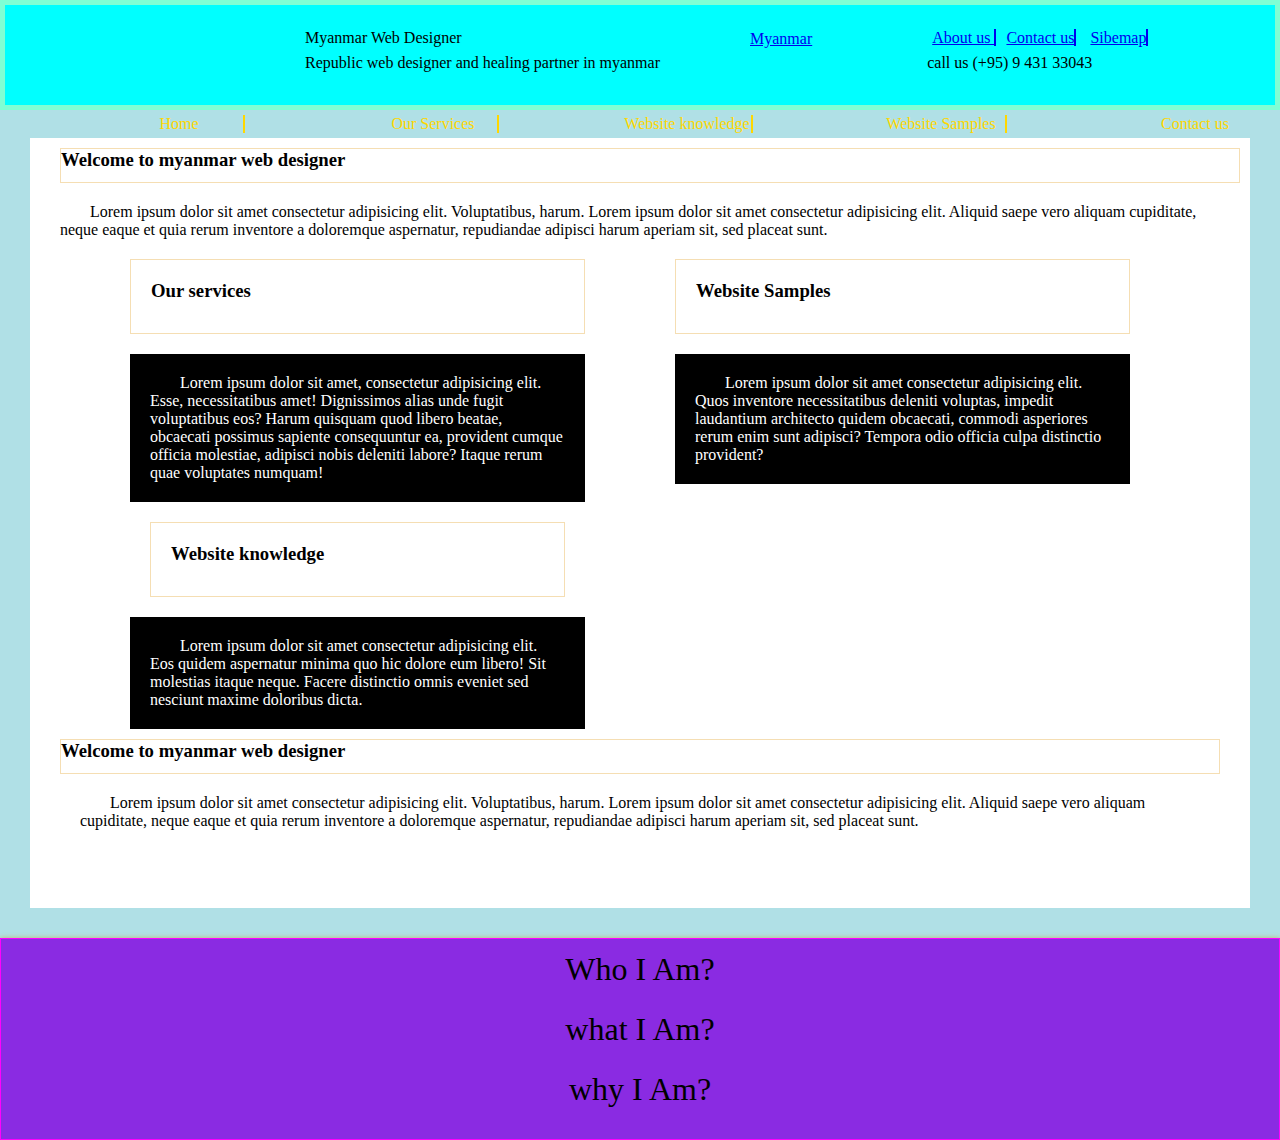
<file: Sample.html>
<!DOCTYPE html>
<html lang="en">

<head>
    <title>Coding Myanmar Web Designer</title>
    <link rel="stylesheet" href="webdesigner.css">
</head>

<body>
    <div class="header">
        <div class="myanmar">
            Myanmar Web Designer
            <p>Republic web designer and healing partner in myanmar</p>
        </div>
        <div class="language">
            <a href="#">Myanmar</a>
        </div>
        <div class="logo">
            <a href="#">About us </a>
            <a href="#">Contact us</a>
            <a href="#">Sibemap</a>
            <p>call us (+95) 9 431 33043</p>
        </div>
    </div>
    <div class="menu">
        <a href="#">Home</a>
        <a href="#">Our Services</a>
        <a href="#">Website knowledge</a>
        <a href="#">Website Samples</a>
        <a href="#" class="contact">Contact us</a>
    </div>
    <div class="middle">
        <h3 class="move">Welcome to myanmar web designer</h3>
        <div class="block">
            <p>Lorem ipsum dolor sit amet consectetur adipisicing elit. Voluptatibus, harum.
                Lorem ipsum dolor sit amet consectetur adipisicing elit. Aliquid saepe vero aliquam cupiditate, neque
                eaque et quia rerum inventore a doloremque aspernatur, repudiandae adipisci harum aperiam sit, sed
                placeat sunt.
            </p>
            </div>
            <div class="left">
                <h3>Our services </h3>
                <div class="block">
                    <p>Lorem ipsum dolor sit amet, consectetur adipisicing elit. Esse, necessitatibus amet! Dignissimos
                    alias unde fugit voluptatibus eos? Harum quisquam quod libero beatae, obcaecati possimus sapiente
                    consequuntur ea, provident cumque officia molestiae, adipisci nobis deleniti labore? Itaque rerum
                    quae voluptates numquam!</p>
                </div>
                <h3 class="endblock">Website knowledge</h3>
                <div class="block">
                    <p>Lorem ipsum dolor sit amet consectetur adipisicing elit. Eos quidem aspernatur minima quo hic dolore
                    eum libero! Sit molestias itaque neque. Facere distinctio omnis eveniet sed nesciunt maxime
                    doloribus dicta.</p>
                </div>
            </div>
            <div class="right">
                <h3>Website Samples</h3>
                <div class="block">
                    <p>Lorem ipsum dolor sit amet consectetur adipisicing elit. Quos inventore necessitatibus deleniti
                    voluptas, impedit laudantium architecto quidem obcaecati, commodi asperiores rerum enim sunt
                    adipisci? Tempora odio officia culpa distinctio provident?
                    </p>
                </div>
            </div>
            <div class="clear"></div>
            <div class="between">
                <h3>Welcome to myanmar web designer</h3>
                <div class="block1">
                    <p>Lorem ipsum dolor sit amet consectetur adipisicing elit. Voluptatibus, harum.
                        Lorem ipsum dolor sit amet consectetur adipisicing elit. Aliquid saepe vero aliquam cupiditate,
                        neque
                        eaque et quia rerum inventore a doloremque aspernatur, repudiandae adipisci harum aperiam sit,
                        sed
                        placeat sunt.
                    </p>
                    </div>
            </div>
    </div>
    <footer>
        <div class="foot">
            <p>Who I Am?</p>
            <p>what I Am?</p>
            <p>why I Am?</p>
        </div>
    </footer>
</body>

</html>
</file>
<file: webdesigner.css>
*{
    margin: 0;
    padding: 0;
}
body{
    background-color: powderblue;
}
.header{
    background-color:aqua;
    min-height: 100px;
    border: 5px solid aquamarine;
    
}
.myanmar{
    float: left;
    margin-left: 280px;
    padding: 20px;
    line-height: 25px;
}
.language a{
    float: left;
    margin-left: 50px;
    padding: 20px;
    border: none;
    
}
.logo{
    float: left;
    margin-left: 70px;
    padding: 20px;
    border-right: 2px;
    line-height: 25px;
    
}
a{
     border-right: 2px solid;
     margin: 5px;
}
.menu a{
display:inline-block;
padding-left:  110px;
color: gold;
width: 10%;
text-decoration: none;
text-align: center;
}
.contact{
    border-right: none;
}
.menu a:hover{
    background-color: brown;
    color: rebeccapurple;
}
.middle{
    background-color: white;
    height: 750px;
    margin: 0px 30px 0 30px ;
    padding: 10px;
}
.middle h3{
    width: auto;
    height: 33px;
    display: block;
    border: 1px solid wheat;
    
}
.move{
margin-left: 20px;
}
.middle p{
    padding: 20px;
    text-indent: 30px;
}
.left,.right{
    float: left;
    width: 455px;
    height: 400px;
    margin-left: 90px ;
}
.left,.right::after{
content: "";
clear: both;
display: table;
}
.left p {
background-color: black;
color: white;
}
.right p{
background-color: black;
color: white;
}
.between{
    margin:20px ;
}
.left h3{
    padding: 20px;
    margin-bottom: 20px;
}
.right h3{
    padding: 20px;
    margin-bottom: 20px;
}
.endblock{
    padding: 20px;
    margin: 20px;
}
.endblock p{
    padding: 0px;
}
.clear{
    width: 100%;
    margin-top: 40%;
}
.foot{
    font-weight: 560px;
    height: 200px;
    display: block;
    margin: 30px 0 0 0;
    background-color: blueviolet;
    border: 1px solid fuchsia;
    box-shadow: 0px 0px 5px darkkhaki;
    text-align: center;
    line-height: 60px;
    font-size: xx-large;
}
</file>
